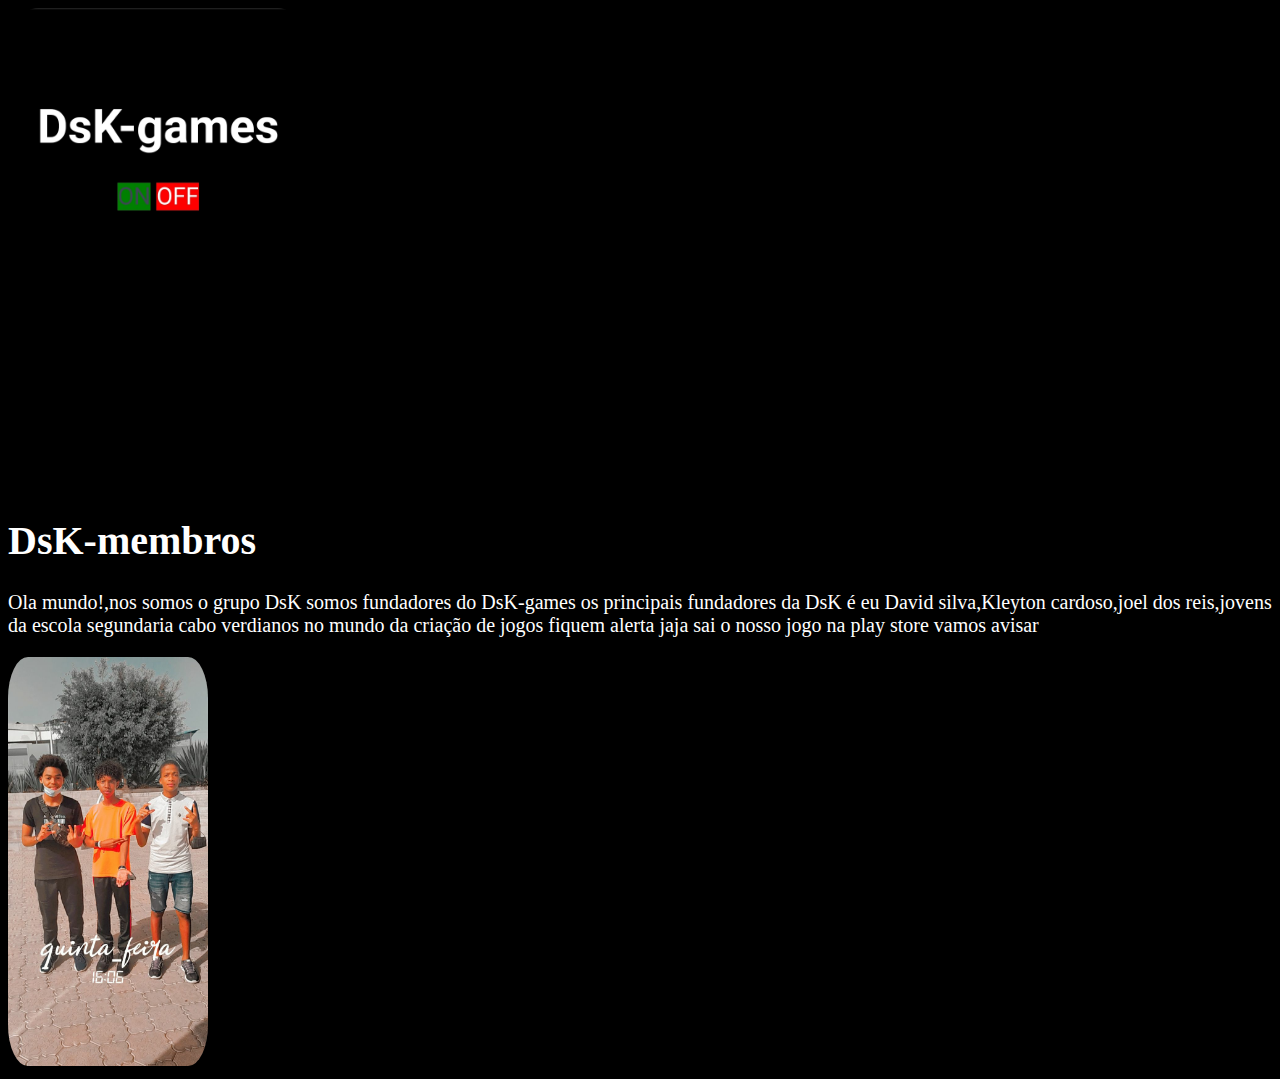
<file: DsK.html>
<!DOCTYPE html>
<html lang="pt-br">

<head>
    <meta charset="UTF-8">
    <meta name="viewport" content="width=device-width, initial-scale=1">
    <title>DsK membros</title>
</head>

<body>
        <header>
        <img src="Logo.jpg">
        </header>
        <h1>DsK-membros</h1>
        <p>Ola mundo!,nos somos o grupo DsK
        somos fundadores do DsK-games
        os principais fundadores da DsK é eu David silva,Kleyton cardoso,joel dos reis,jovens da escola segundaria 
        cabo verdianos
        no mundo da criação de jogos
        fiquem alerta jaja sai o nosso jogo na play store
        vamos avisar
        </p>
<img src="We.jpg" id="we">
</body>

<style>
body{
        color:white;
        font-size:20px;
background:black;
}
        img{
                font-size:20px;
                width:300px;
                border-radius:10%;
                bottom:0;
                
        }
        #we{
                width:200px;
                border-radius:10%;
        }
</style>
</html>
</file>
